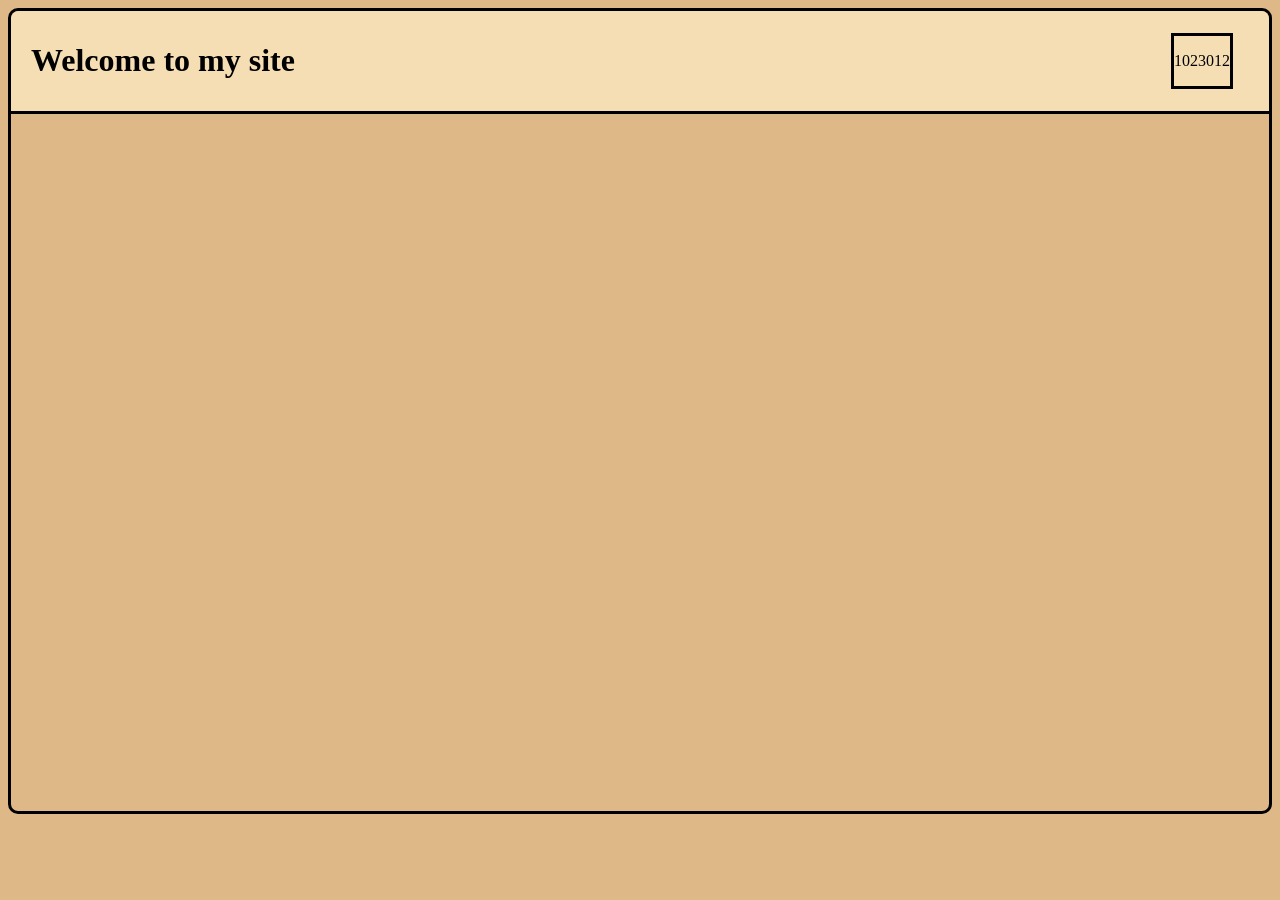
<file: source/index.html>
<!DOCTYPE html>
<html lang="en">
<head>
    <meta charset="UTF-8">
    <meta name="viewport" content="width=device-width, initial-scale=1.0">
    <link rel="stylesheet" href="index.css">
    <title>Document</title>
</head>
<body>
    <header>
        <div>
            <h1>Welcome to my site</h1>
        </div>
        <div id="Clock">
            <p>1023012</p>
        </div>
    </header>


</body>
</html>
</file>
<file: source/index.css>
body{
    border: 3px solid black;
    border-radius: 10px;
    background-color: burlywood;
    min-height: 800px;
}

header {
    display: grid;
    grid-template-columns: 1fr auto 1em;  
    align-items: center;
    border-bottom: 3px solid black;
    border-top-left-radius: 8px;
    border-top-right-radius: 8px;
    background-color: wheat;
    padding: 10px 20px;
}

#Clock {
    border: 3px solid black;
    justify-self: start;  
}

header h1 {  
    justify-self: center;  
}
</file>
